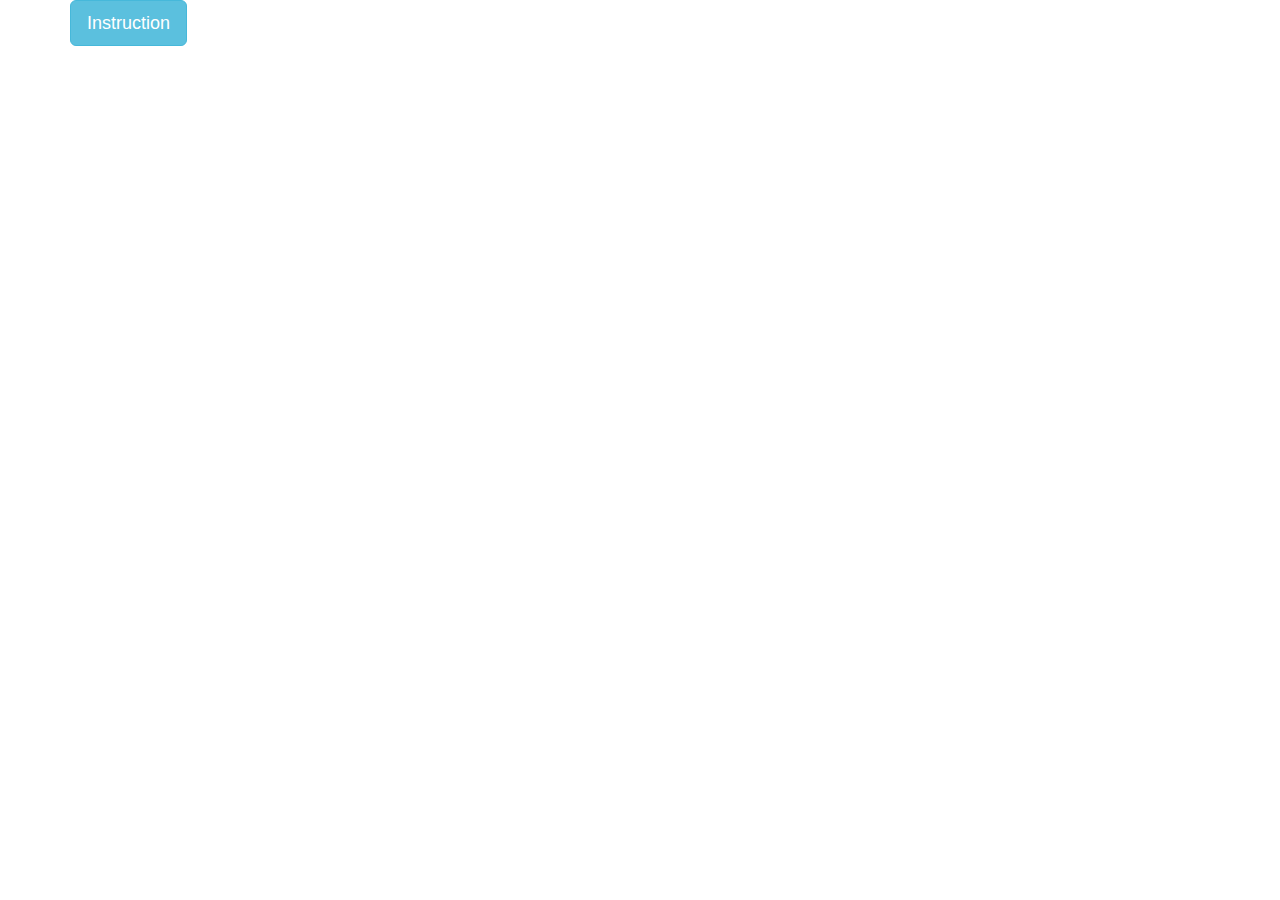
<file: templates/popup.html>
<!DOCTYPE html>
<html lang="en">
<head>
  <title>Bootstrap Example</title>
  <meta charset="utf-8">
  <meta name="viewport" content="width=device-width, initial-scale=1">
  <link rel="stylesheet" href="https://maxcdn.bootstrapcdn.com/bootstrap/3.4.0/css/bootstrap.min.css">
  <script src="https://ajax.googleapis.com/ajax/libs/jquery/3.4.0/jquery.min.js"></script>
  <script src="https://maxcdn.bootstrapcdn.com/bootstrap/3.4.0/js/bootstrap.min.js"></script>
</head>
<body>

<div class="container">
  <button type="button" class="btn btn-info btn-lg" data-toggle="modal" data-target="#myModal">Instruction</button>

  <!-- Modal -->
  <div class="modal fade" id="myModal" role="dialog">
    <div class="modal-dialog">
    
      <!-- Modal content-->
      <div class="modal-content">
        <div class="modal-header">
          <button type="button" class="close" data-dismiss="modal">&times;</button>
          <h4 class="modal-title">Gallevisionery</h4>
        </div>
        <div class="modal-body">
          <p><b>This page compares 2 different areas by Clicking</b></p>
          <br>
          <img src="../static/image/popup.gif" style=width:100%>
          
        </div>
        <div class="modal-footer">
          <button type="button" class="btn btn-default" data-dismiss="modal">Close</button>
        </div>
      </div>
    </div>
  </div>
  
</div>

</body>
</html>
</file>
